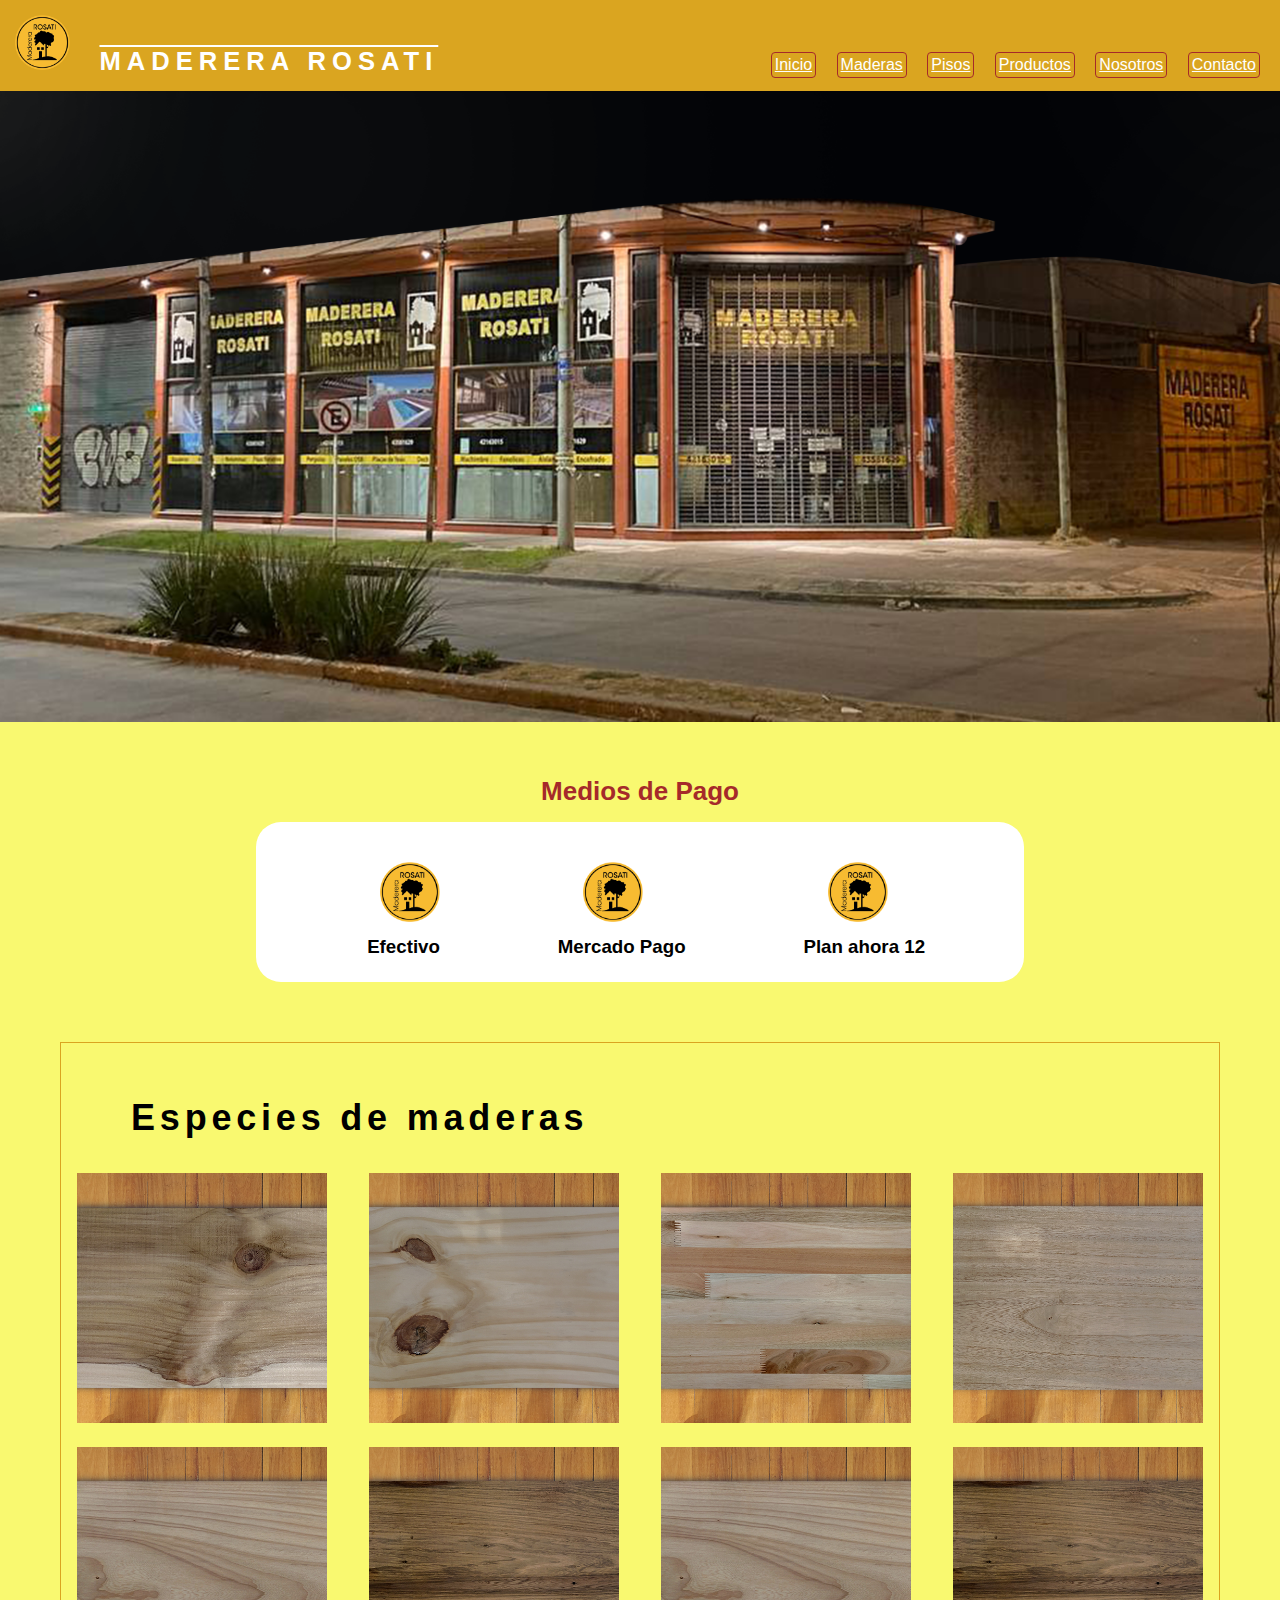
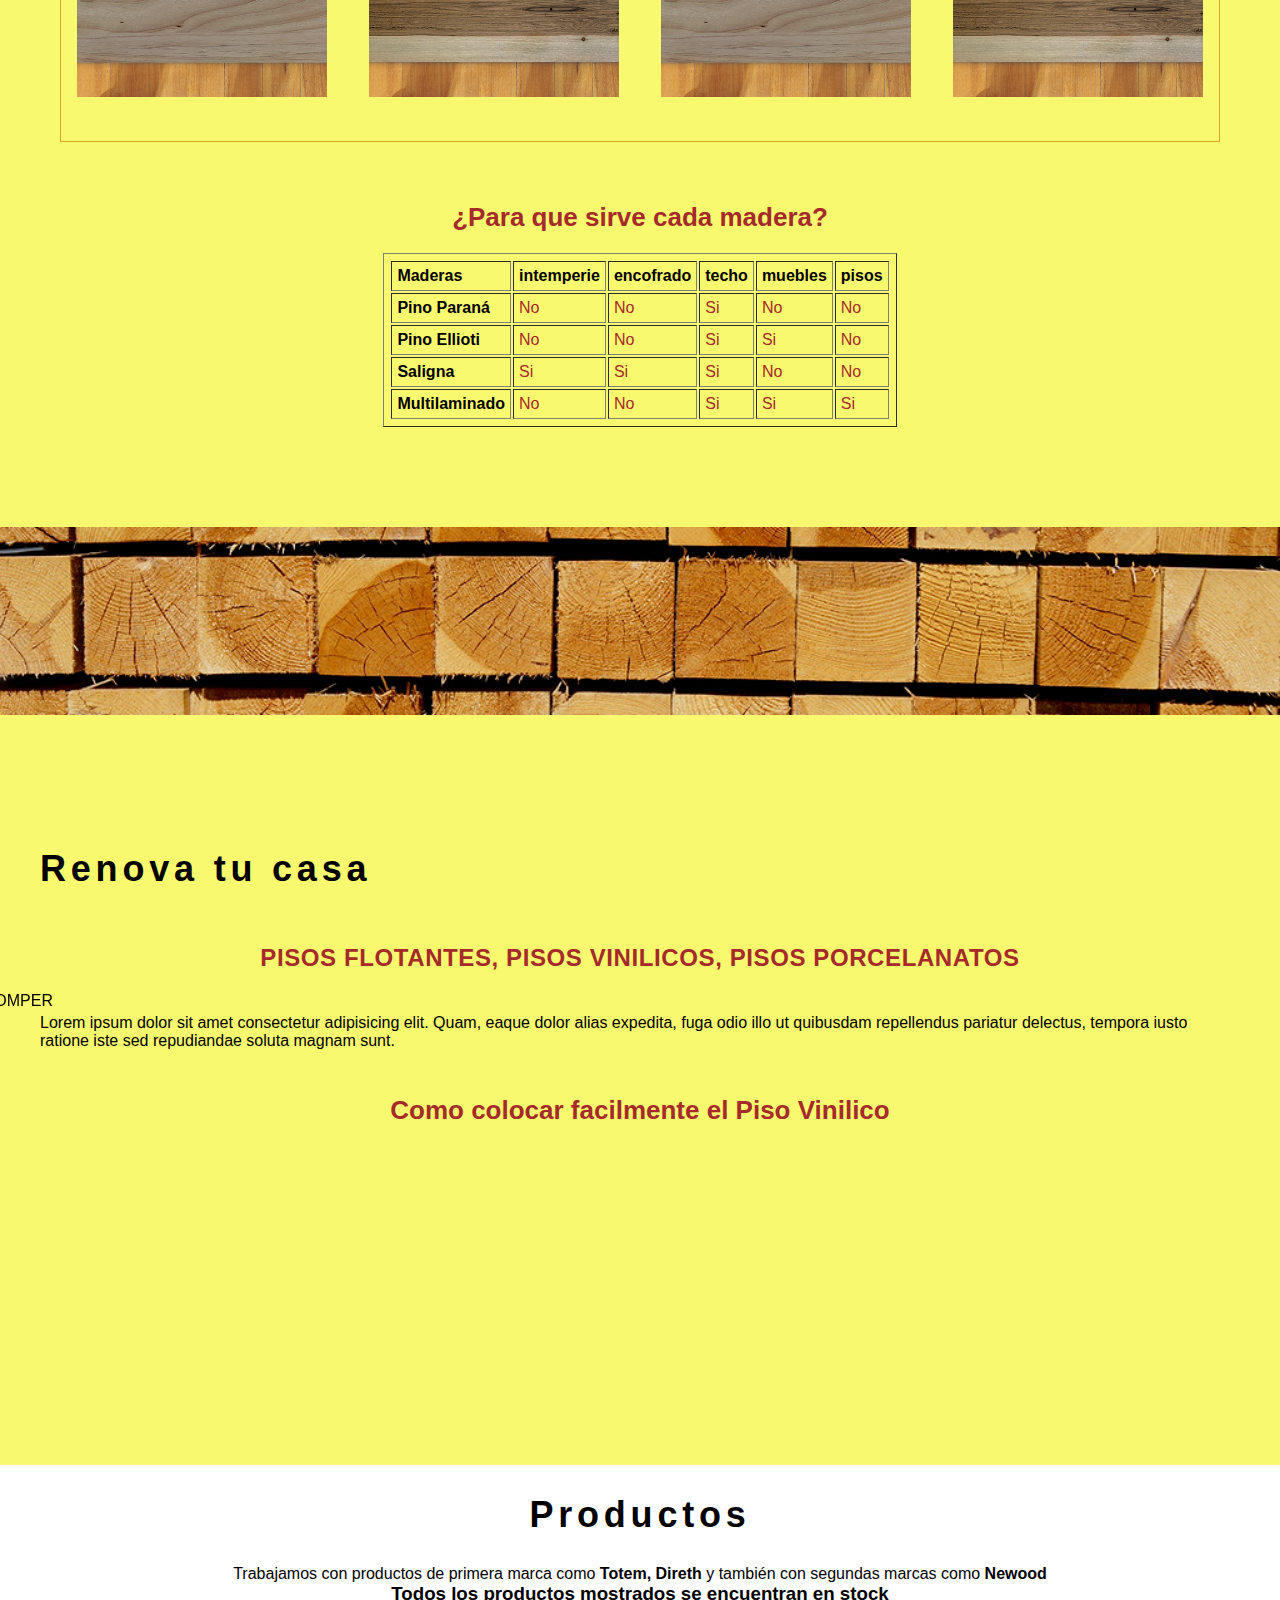
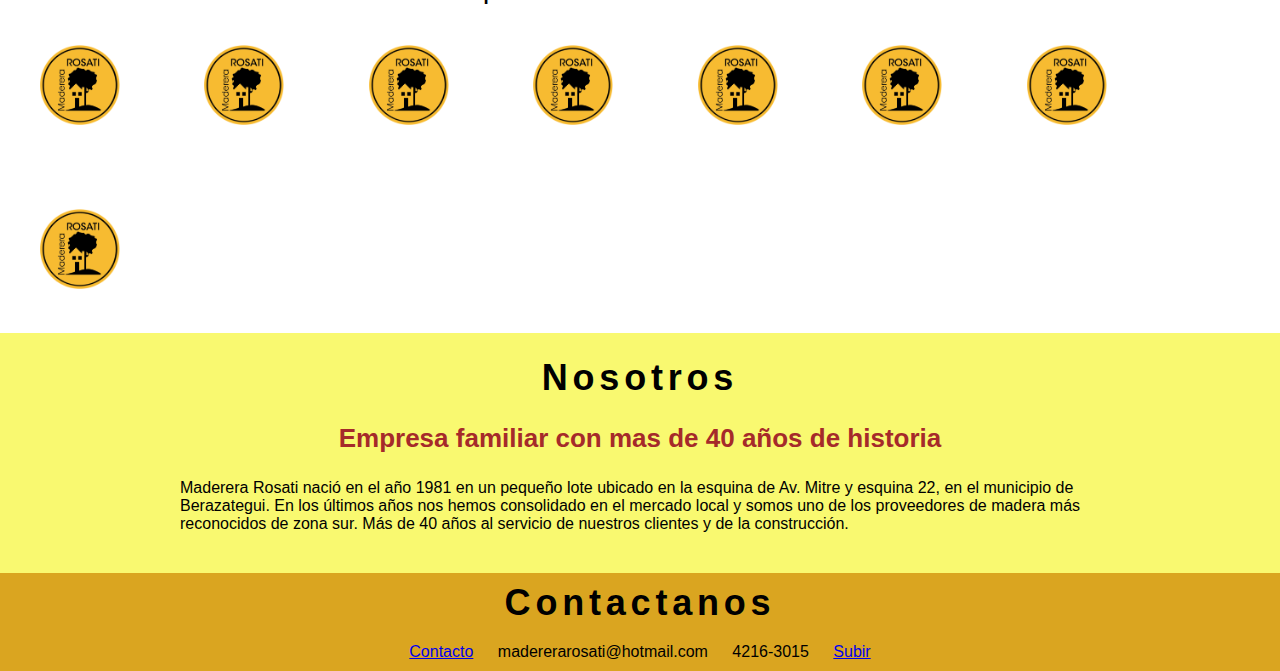
<file: index.html>
<!DOCTYPE html>
<html lang="en">

<head>
    <meta charset="UTF-8">
    <meta http-equiv="X-UA-Compatible" content="IE=edge">
    <meta name="viewport" content="width=device-width, initial-scale=1.0">
    <meta name="description" content="Empresa familiar que se destaca por su atencion personalizada en ventas de maderas, pisos, perfiles y articulos para techistas, carpinteros y albañiles">
    <meta name="keywords" content="MADERAS, PISOS, VINILICOS, PORCELANATOS, FLOTANTES, PERFILES, CONSTRUCCION EN SECO">
    <title>Maderera Rosati</title>
    <link rel="stylesheet" href="estilos.css">
    <link rel="preconnect" href="https://fonts.googleapis.com">
    <link rel="preconnect" href="https://fonts.gstatic.com" crossorigin>
    <link rel="preconnect" href="https://fonts.googleapis.com">
    <link rel="preconnect" href="https://fonts.gstatic.com" crossorigin>
    
</head>


<body>

    <title>Maderera Rosati</title>
    <header>
        <nav class="navbar navbar-expand-sm" id="nav">
            <a href="index.html"><img class="img-logo" src="img/logo-amarillo.png" alt="logo nav" width="80px"></a>
            <h1 class="titulo">Maderera Rosati</h1>
            <ul class="menuIconos">
                <li><a class="inicio" href="index.html">Inicio</a></li>
                <li><a class="maderas" href="#">Maderas</a>
                    <ul>
                        <li><a href="#parana"> Pino Parana</a></li>
                        <li><a href=""> lista2</a></li>
                        <li><a href=""> lista3</a></li>
                    </ul>
                </li>
                <li><a class="pisos" href="#pisos">Pisos</a></li>
                <li><a class="productos" href="#productos">Productos</a></li>
                <li><a class="nosotros" href="#nosotros">Nosotros</a></li>
                <li><a class="contacto" href="contacto.html">Contacto</a></li>
            </ul>
        </nav>
    </header>

    <hr>
    <section>
        <div>
            <img src="img/frente-editado.png" alt="" class="fluid" width="100%">
        </div>
    </section>
    <section class="TotalMDP">
        <h2 class="mdp">Medios de Pago</h2>
        <section class="MediosDePago">
            <div class="pago" id="pago1">
                <img src="img/logo-amarillo.png" alt="efectivo">
                <h3>Efectivo</h3>
            </div>
            <div class="pago" id="pago2">
                <img src="img/logo-amarillo.png" alt="mp">
                <h3>Mercado Pago</h3>
            </div>
            <div class="pago" id="pago3">
                <img src="img/logo-amarillo.png" alt="efectivo">
                <h3>Plan ahora 12</h3>
            </div>
        </section>
    </section>

    <section class="imgMaderas">

        <h1 id="maderas"> Especies de maderas</h1>
        <article class="imgPresentacion">
            <section class="parana fotosMaderas">
                <a id="parana" href="pino-parana.html"><img src="img/pino-parana-presentacion.jpg" alt="parana"
                        width="250px" height="250px"></a>
            </section>
            <section class="ellioti fotosMaderas">
                <img src="img/pino-ellioti-presentacion.jpg" alt="ellioti" width="250px" height="250px">
            </section>
            <section class="multilaminado fotosMaderas">
                <img src="img/multilaminado-tablero-presentacion.jpg" alt="multilaminado" width="250px" height="250px">
            </section>
            <section class="kiry fotosMaderas">
                <img src="img/kiry-presentacion.jpg" alt="kiry" width="250px" height="250px">
            </section>
            <section class="jaquetiba fotosMaderas">
                <img src="img/jaquetiba-presentacion.jpg" alt="jaquetiba" width="250px" height="250px">
            </section>
            <section class="guayubira fotosMaderas">
                <img src="img/guayubira-presentacion.jpg" alt="guayubira" width="250px" height="250px">
            </section>
            <section class="jaquetiba2 fotosMaderas">
                <img src="img/jaquetiba-presentacion.jpg" alt="jaquetiba" width="250px" height="250px">
            </section>
            <section class="guayubira2 fotosMaderas">
                <img src="img/guayubira-presentacion.jpg" alt="guayubira" width="250px" height="250px">
            </section>
        </article>
    </section>

    <h2>¿Para que sirve cada madera?</h2>
    <table class="tabla-maderas" border="1" cellpadding="10" cellspacing="2">
        <tr>
            <td><strong>Maderas</strong></td>
            <td><strong>intemperie</strong></td>
            <td><strong>encofrado</strong></td>
            <td><strong>techo</strong></td>
            <td><strong>muebles</strong></td>
            <td><strong>pisos</strong></td>
        </tr>
        <tr>
            <td><strong>Pino Paraná</strong></td>
            <td>No</td>
            <td>No</td>
            <td>Si</td>
            <td>No</td>
            <td>No</td>
        </tr>
        <tr>
            <td><strong>Pino Ellioti</strong></td>
            <td>No</td>
            <td>No</td>
            <td>Si</td>
            <td>Si</td>
            <td>No</td>
        </tr>
        <tr>
            <td><strong>Saligna</strong></td>
            <td>Si</td>
            <td>Si</td>
            <td>Si</td>
            <td>No</td>
            <td>No</td>
        </tr>
        <tr>
            <td><strong>Multilaminado</strong></td>
            <td>No</td>
            <td>No</td>
            <td>Si</td>
            <td>Si</td>
            <td>Si</td>
        </tr>

    </table>
    </section>
    <section>
        <article class="banner-tirantes">
            <img src="img/tirante-3x3-2.jpg" alt="banner-tirantes" width="100%">
        </article>
    </section>
    <section>
        <h1 id="pisos">Renova tu casa</h1>
        <h2 class="tiposDePisos">Pisos flotantes, pisos vinilicos, pisos porcelanatos</h2>
        <marquee behavior="scroll" direction="right">FÁCIL - RAPIDO - SIN ROMPER</marquee>
        <p>Lorem ipsum dolor sit amet consectetur adipisicing elit. Quam, eaque dolor alias expedita, fuga odio illo ut
            quibusdam repellendus pariatur delectus, tempora iusto ratione iste sed repudiandae soluta magnam sunt.</p>
        <h2 class="piso-vinilico">
            <span class="badge badge-secondary"> Como colocar facilmente el Piso Vinilico</span></h2>
        <iframe class="video-pisos" width="560" height="315" src="https://www.youtube.com/embed/oLt-5a-QiLc"
            title="YouTube video player" frameborder="0"
            allow="accelerometer; autoplay; clipboard-write; encrypted-media; gyroscope; picture-in-picture"
            allowfullscreen></iframe>

    </section>

    <section id="productos">
        <h1>Productos</h1>
        <p>Trabajamos con productos de primera marca como <strong>Totem, Direth</strong> y también con segundas marcas como <strong>Newood</strong></p>
        <h3>Todos los productos mostrados se encuentran en stock</h3>
        <div class="imgProdcutos">
            <img class="produ1" src="img/logo-amarillo.png" alt="" width="120px">
            <img class="produ2" src="img/logo-amarillo.png" alt="" width="120px">
            <img class="produ3" src="img/logo-amarillo.png" alt="" width="120px">
            <img class="produ4" src="img/logo-amarillo.png" alt="" width="120px">
            <img class="produ5" src="img/logo-amarillo.png" alt="" width="120px">
            <img class="produ6" src="img/logo-amarillo.png" alt="" width="120px">
            <img class="produ7" src="img/logo-amarillo.png" alt="" width="120px">
            <img class="produ8" src="img/logo-amarillo.png" alt="" width="120px">

        </div>


    </section>

    <section id="nosotros">
        <h1>Nosotros</h1>
        <h2>Empresa familiar con mas de 40 años de historia</h2>
        <p>Maderera Rosati nació en el año 1981 en un pequeño lote ubicado en la esquina de Av. Mitre y esquina 22, en el municipio de Berazategui. En los últimos años nos hemos consolidado en el mercado local y somos uno de los proveedores de madera más reconocidos de zona sur. Más de 40 años al servicio de nuestros clientes y de la construcción.</p>
    </section>
    
</body>

<footer>
    
        <section>
            <h1>Contactanos</h1>
            <ul>
                <li><a href="contacto.html">Contacto</a> </li>
                <li>madererarosati@hotmail.com</li>
                <li>4216-3015</li>
                <li><a href="index.html">Subir</a> </li>
            </ul>
        </section>
</footer>

</html>
</file>
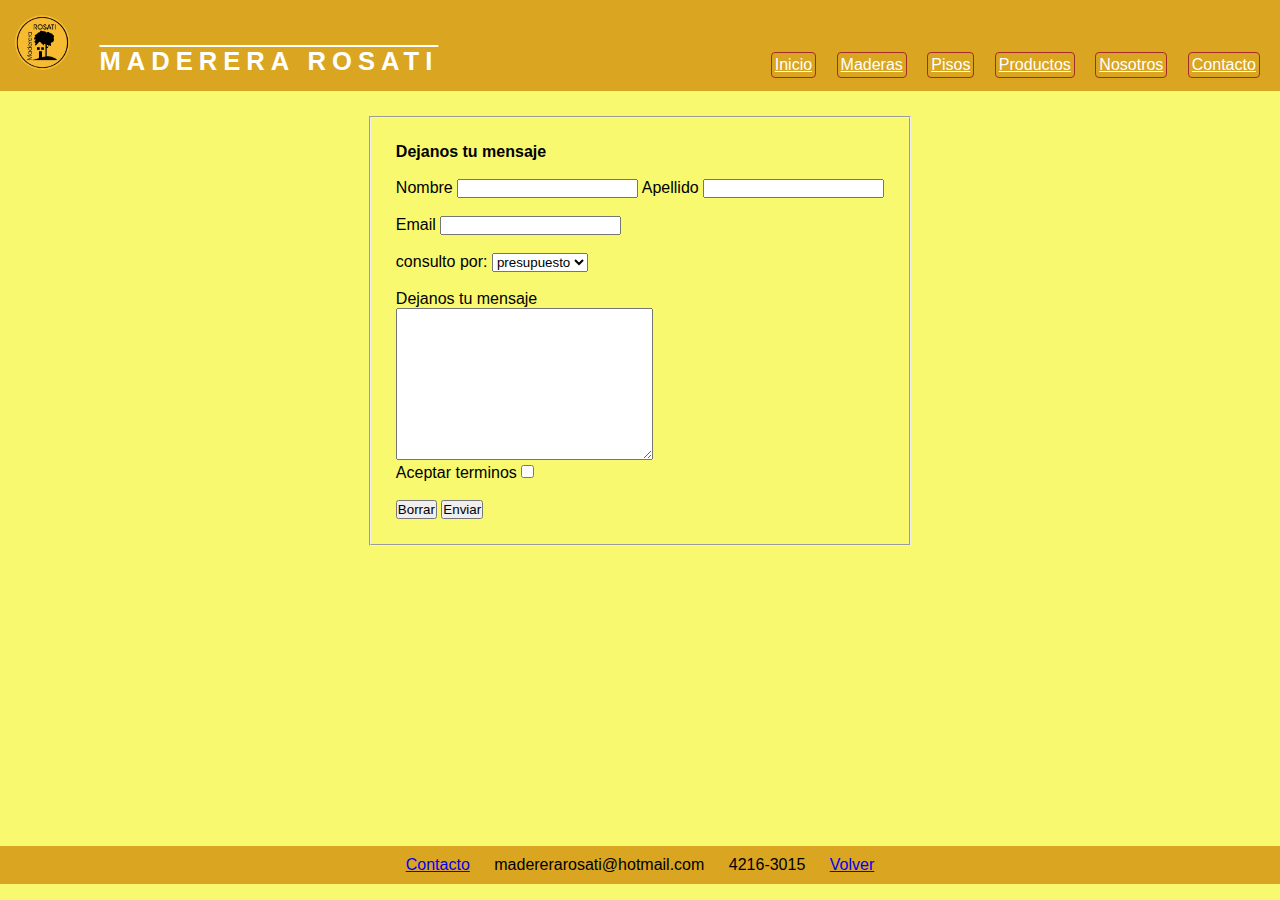
<file: contacto.html>
<!DOCTYPE html>
<html lang="en">

<head>
    <meta charset="UTF-8">
    <meta http-equiv="X-UA-Compatible" content="IE=edge">
    <meta name="viewport" content="width=device-width, initial-scale=1.0">
    <meta name="description" content="Contacte con la maderera mediante nuestras redes sociales y telefonos">
    <meta name="keywords" content="UBICACION, BERAZATEGUI, GPS, MAPA">
    <title>Maderera Rosati</title>
    <link rel="stylesheet" href="estilos.css">
</head>


<body>
    <title>Contactate con la maderera</title>
    <header>
        <nav class="navbar navbar-expand-sm" id="nav">
            <a href="index.html"><img class="img-logo" src="img/logo-amarillo.png" alt="logo nav" width="80px"></a>
            <h1 class="titulo">Maderera Rosati</h1>
            <ul class="menuIconos">
                <li><a class="inicio" href="index.html">Inicio</a></li>
                <li><a class="maderas" href="#">Maderas</a>
                    <ul>
                        <li><a href="#parana"> Pino Parana</a></li>
                        <li><a href=""> lista2</a></li>
                        <li><a href=""> lista3</a></li>
                    </ul>
                </li>
                <li><a class="pisos" href="#pisos">Pisos</a></li>
                <li><a class="productos" href="#productos">Productos</a></li>
                <li><a class="nosotros" href="#nosotros">Nosotros</a></li>
                <li><a class="contacto" href="contacto.html">Contacto</a></li>
            </ul>
        </nav>
    </header>
    <hr>
    <br>
    <main id="contacto">
        <form action="">
            <fieldset class="detalle-form">
                <div >
                    <legend><strong>Dejanos tu mensaje</strong></legend> <br>
                    <label for="nombre">Nombre</label>
                    <input type="text" name="nombre" id="nombre" required>
                    <label for="apellido">Apellido</label>
                    <input type="text" name="apellido" id="apellido" required>
                </div>
                <br>
                <div>
                    <label for="email">Email</label>
                    <input type="email" name="email" id="email" required>
                </div>
                <br>
                <div>
                    <label for="tipo">consulto por:</label>
                    <select name="tipo" id="tipo" required>
                        <option value="presu">presupuesto</option>
                        <option value="consulta">madera</option>
                        <option value="pago">pisos</option>
                        <option value="placas">placas</option>
                        <option value="otro">otro</option>
                    </select>
                </div>
                <br>
                <div>
                    <label for="mensaje">Dejanos tu mensaje</label><br>
                    <textarea name="mensaje" id="mensaje" cols="30" rows="10" required></textarea>
                </div>
                <div>
                    <label for="terminos">Aceptar terminos</label>
                    <input type="checkbox" name="terminos" id="terminos">
                </div>
                <br>
                <div>
                    <button type="reset">Borrar</button>
                    <button type="submit">Enviar</button>
                </div>
            </fieldset>
        </form>
    </main>
    <section>
    <iframe
        src="https://www.google.com/maps/embed?pb=!1m18!1m12!1m3!1d3277.58524672135!2d-58.19905508518942!3d-34.76603927361084!2m3!1f0!2f0!3f0!3m2!1i1024!2i768!4f13.1!3m3!1m2!1s0x95a328ac44be712d%3A0xdb50a18794e9e266!2sMaderera%20Rosati%20Todo%20Para%20El%20Techista%20-%20Pisos%20vinilicos%2C%20flotantes%20encastrables.%20Pisos%20porcelanato!5e0!3m2!1ses!2sar!4v1633977344403!5m2!1ses!2sar"
        width="400" height="300" style="border:0;" allowfullscreen="" loading="lazy"></iframe>

    </section>

</body>

<footer>
    <ul>
        <li><a href="contacto.html">Contacto</a> </li>
        <li>madererarosati@hotmail.com</li>
        <li>4216-3015</li>
        <li><a href="index.html">Volver</a> </li>
    </ul>
</footer>

</html>
</file>
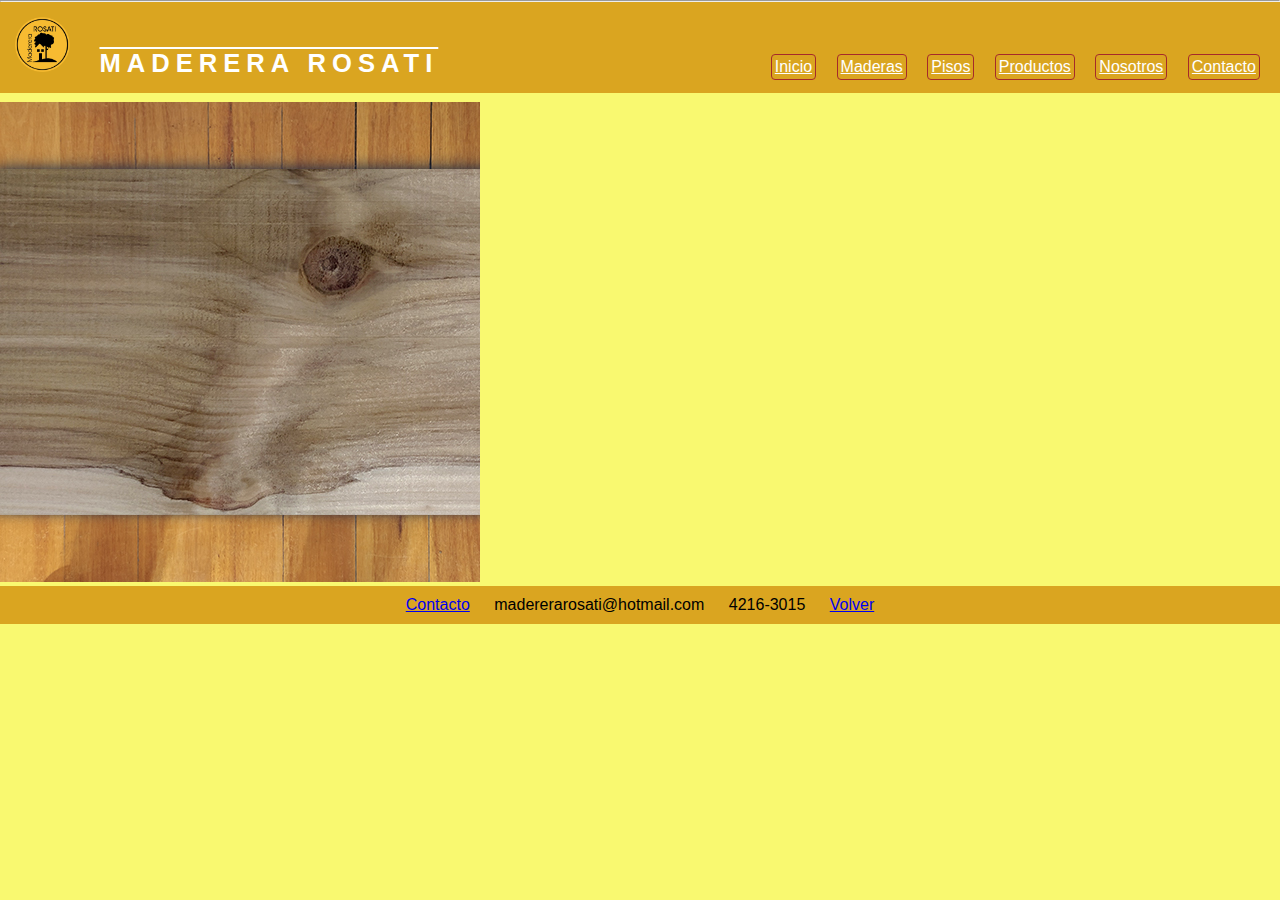
<file: pino-parana.html>
<!DOCTYPE html>
<html lang="en">
<head>
    <meta charset="UTF-8">
    <meta http-equiv="X-UA-Compatible" content="IE=edge">
    <meta name="viewport" content="width=device-width, initial-scale=1.0">
    <meta name="description" content="Madera nacional, proveniente de la provincia de misiones">
    <meta name="keywords" content="PINO, NACIONAL, PARANA, SEMI DURA">
    <title>Maderera Rosati</title>
    <link rel="stylesheet" href="estilos.css">
    <link rel="preconnect" href="https://fonts.googleapis.com">
    <link rel="preconnect" href="https://fonts.gstatic.com" crossorigin>
    <link rel="preconnect" href="https://fonts.googleapis.com">
    <link rel="preconnect" href="https://fonts.gstatic.com" crossorigin>
</head>
<hr>
<body>
    <header>
        <nav class="navbar navbar-expand-sm" id="nav">
            <a href="index.html"><img class="img-logo" src="img/logo-amarillo.png" alt="logo nav" width="80px"></a>
            <h1 class="titulo">Maderera Rosati</h1>
            <ul class="menuIconos">
                <li><a class="inicio" href="index.html">Inicio</a></li>
                <li><a class="maderas" href="#">Maderas</a>
                    <ul>
                        <li><a href="#parana"> Pino Parana</a></li>
                        <li><a href=""> lista2</a></li>
                        <li><a href=""> lista3</a></li>
                    </ul>
                </li>
                <li><a class="pisos" href="#pisos">Pisos</a></li>
                <li><a class="productos" href="#productos">Productos</a></li>
                <li><a class="nosotros" href="#nosotros">Nosotros</a></li>
                <li><a class="contacto" href="contacto.html">Contacto</a></li>
            </ul>
        </nav>
    </header>
    
    <title>Pino Parana</title>

    <section>
        <h1>Madera nacional Pino Parana</h1>
        <img src="img/pino-parana-presentacion.jpg" alt="">

    </section>
    
</body>

<footer>
    <ul>
        <li><a href="contacto.html">Contacto</a> </li>
        <li>madererarosati@hotmail.com</li>
        <li>4216-3015</li>
        <li><a href="index.html">Volver</a> </li>
    </ul>
</footer>
</html>
</file>
<file: estilos.css>
* {
    margin: 0;
    padding: 0;
    box-sizing: border-box;


    font-style: normal;
    font-family: 'Roboto', sans-serif;
}

body {
    background-color: #f9f970;
}

@media only screen and (max-width:768px) {

    /* empieza nav-bar */

    header {
        width: 100%;
        background-color: goldenrod;
        display: block;
    }

    /*PRUEBA GRID*/

    nav {
        display: grid;
        grid-template-areas: "a"
            "titulo"
            "menuIconos";
    }

    nav a {
        margin: auto;
        justify-content: center;
        padding: 1rem;
        color: white;
    }

    .titulo {
        margin: auto;
        text-transform: uppercase;
        color: white;
        text-decoration: overline;
        letter-spacing: 4px;
    }

    ul {
        display: inline-block;

    }

    nav ul li {
        display: flex;
        align-content: flex-start;
        justify-content: center;
    }

    ul ul {
        position: absolute;
        display: none;
        color: white;
    }

    ul li:hover ul {
        display: block;

    }

    ul ul li {
        background-color: gold;
    }

    ul ul li a {
        display: block;
        color: black;
        letter-spacing: 1px;
    }

    nav a:hover {
        color: yellow;
    }



    /* termina nav-bar */



    /*medios de pago*/

    .MediosDePago {
        display: grid;
        justify-content: space-around;
        width: 40%;
        height: auto;
        margin: auto;
        padding: 40px;
        background-color: white;
        border-radius: 25px;
    }


    .mdp {
        font-size: 26px;
        color: brown;
        text-align: center;
        margin: 50px 0 15px 0;
    }

    .TotalMDP {
        width: 100%;
        display: grid;
        align-content: center;
    }

    .pago img {
        display: grid;
        justify-content: center;
        margin-left: 6px;
        width: 3rem;
        height: 3rem;
    }

    .pago {
        width: auto;
    }

    .MediosDePago .pago h3 {
        text-align: center;
        padding-top: 10px;
        font-size: 1rem;
    }

    /*fin medios de pago*/



}




@media only screen and (min-width:1024px) {


    /* empieza nav-bar */

    header {
        width: 100%;
        background-color: goldenrod;
        position: fixed;

    }

    nav a {
        display: inline-block;
        padding: 0.3em;
        color: white;
        padding: 0 0 0 0;
    }

    .img-logo {
        height: 70px;
        width: 70px;
        padding: 15px 0 0 15px;

    }

    .titulo {
        display: inline-block;
        text-transform: uppercase;
        color: white;
        text-decoration: overline;
        letter-spacing: 6px;
        font-size: 1.6em;
        margin: 0 0 10px 0;
        padding: 0 0 10px 25px;
    }

    @keyframes aparecer {

        0% {
            opacity: 0;
        }

        100% {
            opacity: 1;
        }

    }


    .menuIconos {
        padding-left: 320px;
        width: auto;
    }

    ul {
        display: inline-block;

    }

    nav ul li {
        display: inline-block;
        position: relative;
        margin: 8px;
        border: 1px solid brown;
        border-radius: 4px;
        padding: 3px;
    }

    nav ul li:hover {
        background-color: brown;
    }

    ul ul {
        position: absolute;
        display: none;
    }

    ul li:hover ul {
        display: block;

    }

    ul ul li {
        background-color: gold;
    }

    ul ul li a {
        display: block;
        color: black;
        letter-spacing: 1px;
    }


    nav a:hover {
        color: yellow;
    }


    /* termina nav-bar */

    /*medios de pago*/

    .mdp {
        font-size: 26px;
        color: brown;
        text-align: center;
        margin: 50px 0 15px 0;
    }

    .MediosDePago {
        display: flex;
        flex-direction: row;
        justify-content: space-around;
        width: 60%;
        height: 160px;
        margin: auto;
        padding: 40px;
        background-color: white;
        border-radius: 25px;
    }

    .pago img {
        width: 60px;
        height: 60px;
    }

    .pago {
        height: 200px;
        width: auto;
    }

    .MediosDePago .pago h3 {
        text-align: right;
        padding-top: 10px;
    }

    .MediosDePago .pago img {
        margin-left: 25px;
    }

    /*fin medios de pago*/

    /*especies de maderas*/
    .imgMaderas {

        border: goldenrod solid 0.1px;
        margin: 60px;
        padding: 30px;
    }

    h1 {
        margin: 20px;
        padding: 20px;
        letter-spacing: 0.3rem;
        line-height: 20px;
        font-size: 36px;
    }


    #maderas {
        text-align: left;
        line-height: 10px;
    }


    .imgPresentacion {
        width: 100%;
        height: auto;
        display: grid;
        grid-template-areas: "fotosMaderas fotosMaderas fotosMaderas fotosMaderas"
            "fotosMaderas fotosMaderas fotosMaderas fotosMaderas"
            "fotosMaderas fotosMaderas fotosMaderas fotosMaderas"
            "fotosMaderas fotosMaderas fotosMaderas fotosMaderas";
        grid-column-gap: 2%;
        justify-content: center;
    }

    .imgPresentacion section:hover {
        transform: scale(1.1);
        transition: transform 1s ease;
        box-shadow: 2px 2px 10px black;
    }


    .fotosMaderas {
        margin: 10px;
    }

    /* fin especies de maderas*/


    h2 {
        font-size: 26px;
        margin-top: 45px;
        margin-bottom: 20px;
        color: brown;
        text-align: center;
    }

    p {
        padding-left: 40px;
        padding-right: 40px;
    }

    .tabla-maderas {
        align-content: center;
        color: brown;
        padding: 5px;
        margin: auto;
    }

    strong {
        color: black;
    }

    td {
        padding: 5px;
    }


    .banner-tirantes {
        padding: 100px 0 100px 0;
        background: no-repeat center center fixed;
        background-size: cover;
        background-position: center center;
        background-attachment: fixed;
    }

    .video-pisos {
        display: inline-block;
        align-content: center;
        margin-left: 390px;
    }



    .tiposDePisos {
        font-size: 1.5em;
        letter-spacing: .6px;
        text-transform: uppercase;
    }


    /* inicio de productos*/

    #productos {
        display: grid;
        width: 100%;
        justify-content: center;
        background-color: white;
    }

    #productos h1, #productos p, #productos h3{
        text-align: center;
    }

    .imgProductos {
        display: inline-block;
    }

    .produ1,
    .produ2,
    .produ3,
    .produ4,
    .produ5,
    .produ6,
    .produ7,
    .produ8 {
        margin: 0 20px;
        padding: 40px 20px;
    }

    /*fin de productos*/

    /*inicio nosotros*/

    #nosotros{
        display: grid;
        justify-content: center;
    }

    #nosotros h1{
        margin: 15px 0 0 0;
        text-align: center;
    }

    #nosotros h2{
        margin: 0;
        padding: 15px 0;
    }

    #nosotros p{
        margin: auto;
        padding: 10px 180px 40px 180px;
    }


    /*fin nosotros*/

/*inicio footer*/

    footer {
        display: grid;
        justify-content: space-around;
        background-color: goldenrod;
    }

    footer h1 {
        text-align: center;
        margin: 0;
        padding: 20px;
    }


    footer ul li {
        display: inline-block;
        padding: 10px;
    }

    /*fin footer*/


    /*pagina de contacto*/

    #contacto{
        display: grid;
        justify-content:center;
        margin-top: 3em;
        padding-top: 3em;
    }

    #contacto .detalle-form{
        display: inline-block;
        justify-content: space-between;
        padding: 25px;
    }

    iframe{
        display: grid;
        justify-content: center;
        margin: auto;
        padding: 70px 0 20px 0;
    }



    /* fin contacto*/


}
</file>
